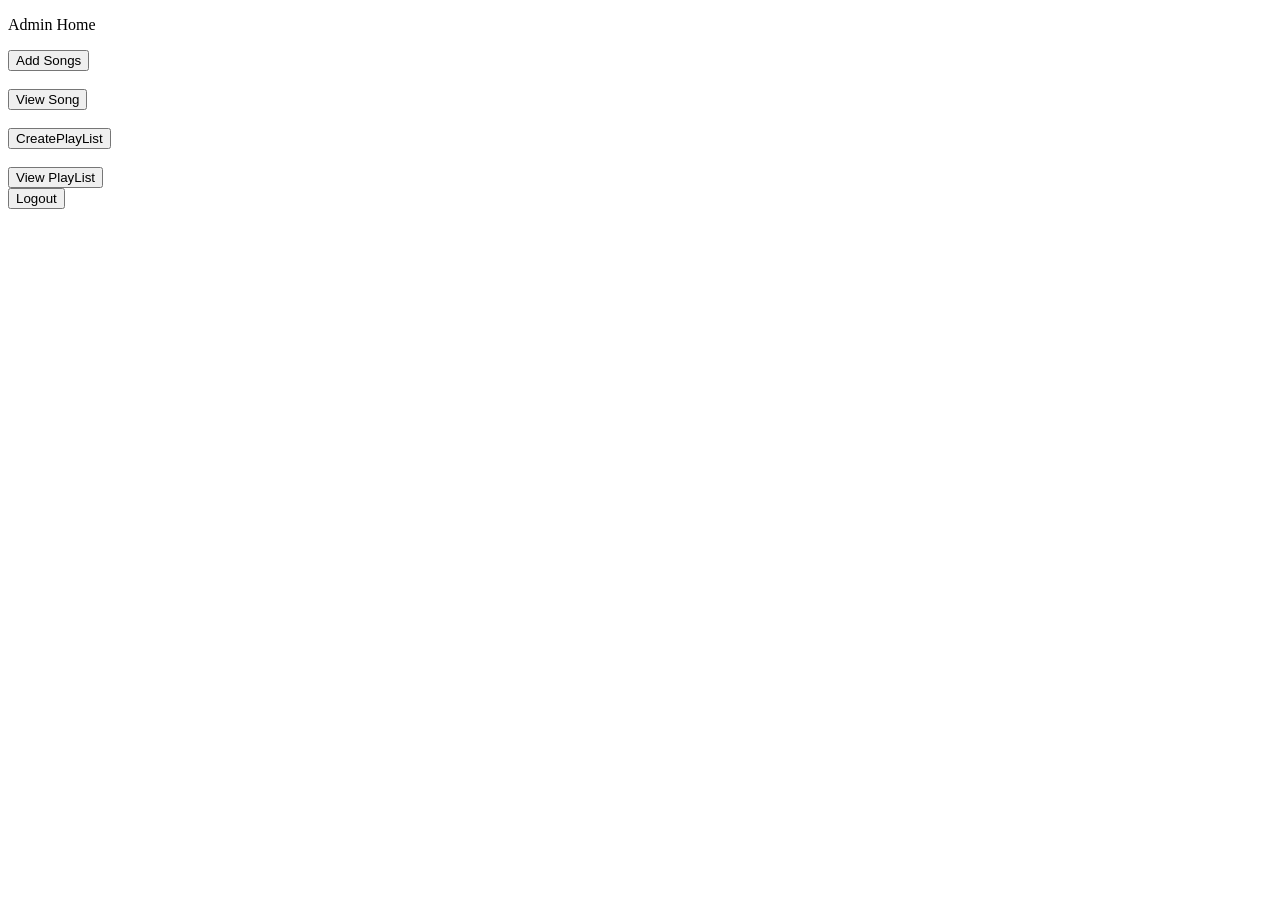
<file: Tunehub/target/classes/templates/adminhome.html>
<!DOCTYPE html>
<html>
<head>
<meta charset="ISO-8859-1">
<title>admin home</title>
</head>
<body>
<p>Admin Home</p>
<form action="/song" method="get">
<button>Add Songs</button>
</form>
<br>
<form action="/viewSong" method="get">
<button>View Song</button>
</form>
<br>
<form action="/createplaylists" method="get">
<button>CreatePlayList</button>
</form>
<br>
<form action="/viewPlaylists" methpd="get">
<button>View PlayList</button>
</form>
<form action="/logout">
<button>Logout</button>
</form>
</body>
</html>
</file>
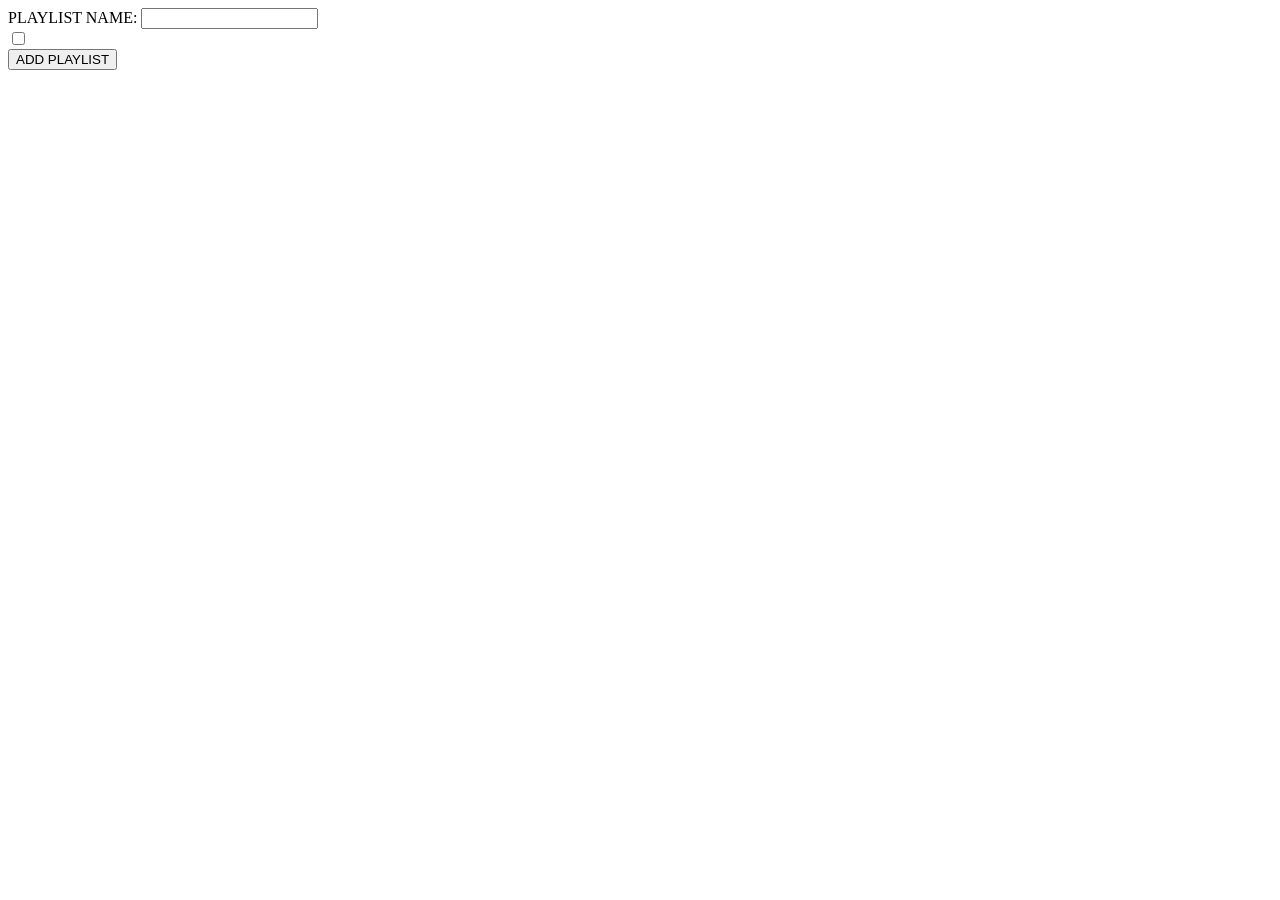
<file: Tunehub/target/classes/templates/createplaylist.html>
<!DOCTYPE html>
<html>
<head>
<meta charset="ISO-8859-1">
<title>createplaylist</title>
</head>
<body>
	<form action="/addplaylist" method="post">
	
		<label>PLAYLIST NAME:</label>
		<input type="text" name="name">
		<br>					
		<div th:each="song:${songs}">
			<input type="checkbox" th:name="songs" th:value="${song.id}">
			<label th:text="${song.name}"></label>	
		</div>
		<input type="submit" value="ADD PLAYLIST">
		
	</form>
</body>
</html>
</file>
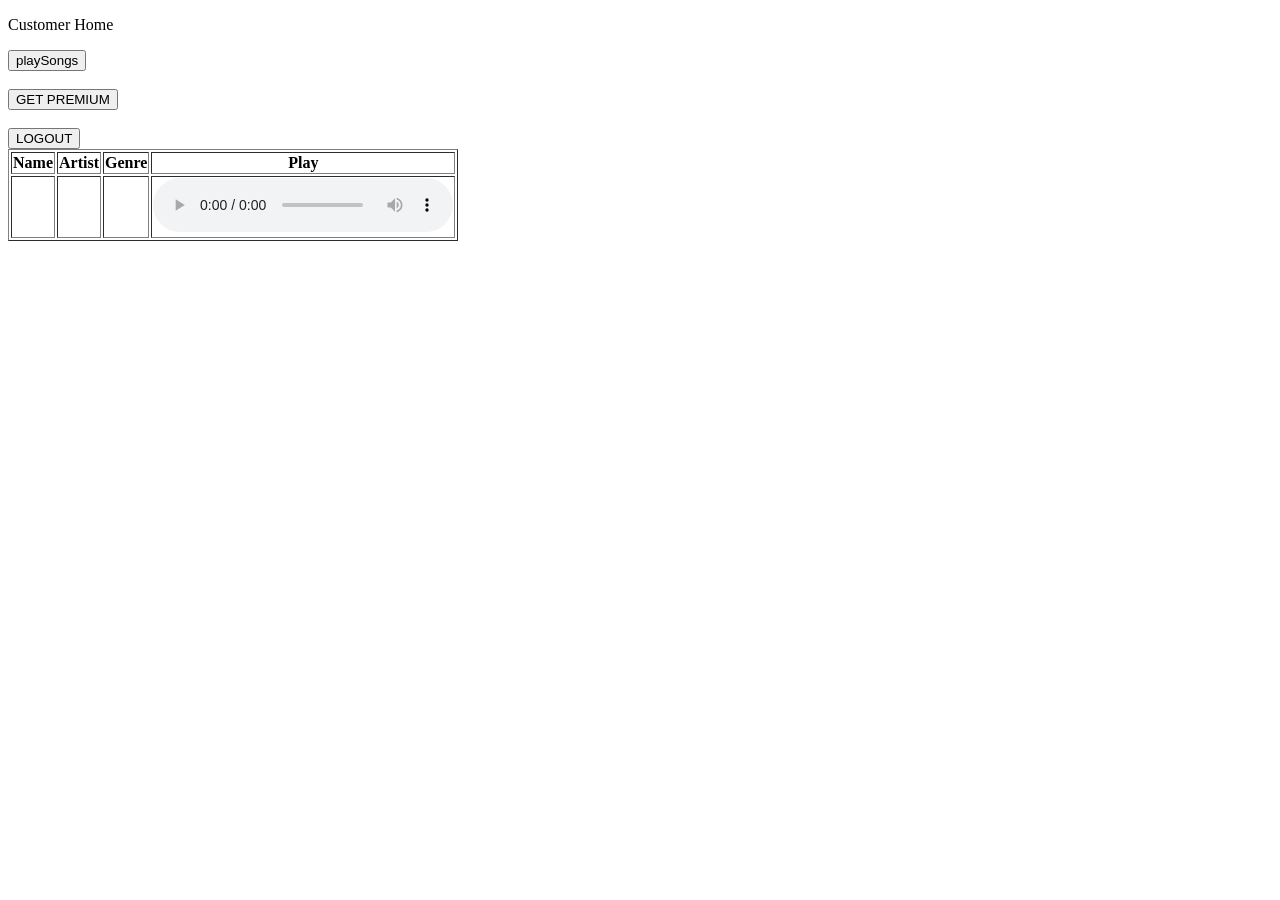
<file: Tunehub/target/classes/templates/customerhome.html>
<!DOCTYPE html>
<html>
<head>
<meta charset="ISO-8859-1">
<title>customer page</title>
</head>
<body>
<p>Customer Home</p>
<form action="/playSong" method="get">
<button>playSongs</button>
</form>
<br>
<div th:unless="${ispremium}" class="non-premium">
	<form action="pay">
		<input type="submit" value="GET PREMIUM">
	</form>
	<br>
	<form action="logout">
		<input type="submit" value="LOGOUT">
	</form>
</div>

<div th:if="${ispremium}" class="premium">
<table border="1">
			<thead>
				<tr>
					<th>Name</th>
					<th>Artist</th>
					<th>Genre</th>
					<th>Play</th>
				</tr>
			</thead>
			<tbody>
				<tr th:each="s:${songs}">
				<td th:text="${s.name}"></td>
				<td th:text="${s.artist}"></td>
				<td th:text="${s.genre}"></td>
				
				<td>
					<audio controls>
						<source th:src="${s.link}">
					</audio>
				 </td>
				 
				</tr>
			</tbody>
	</table>
<br>

</body>
</html>
</file>
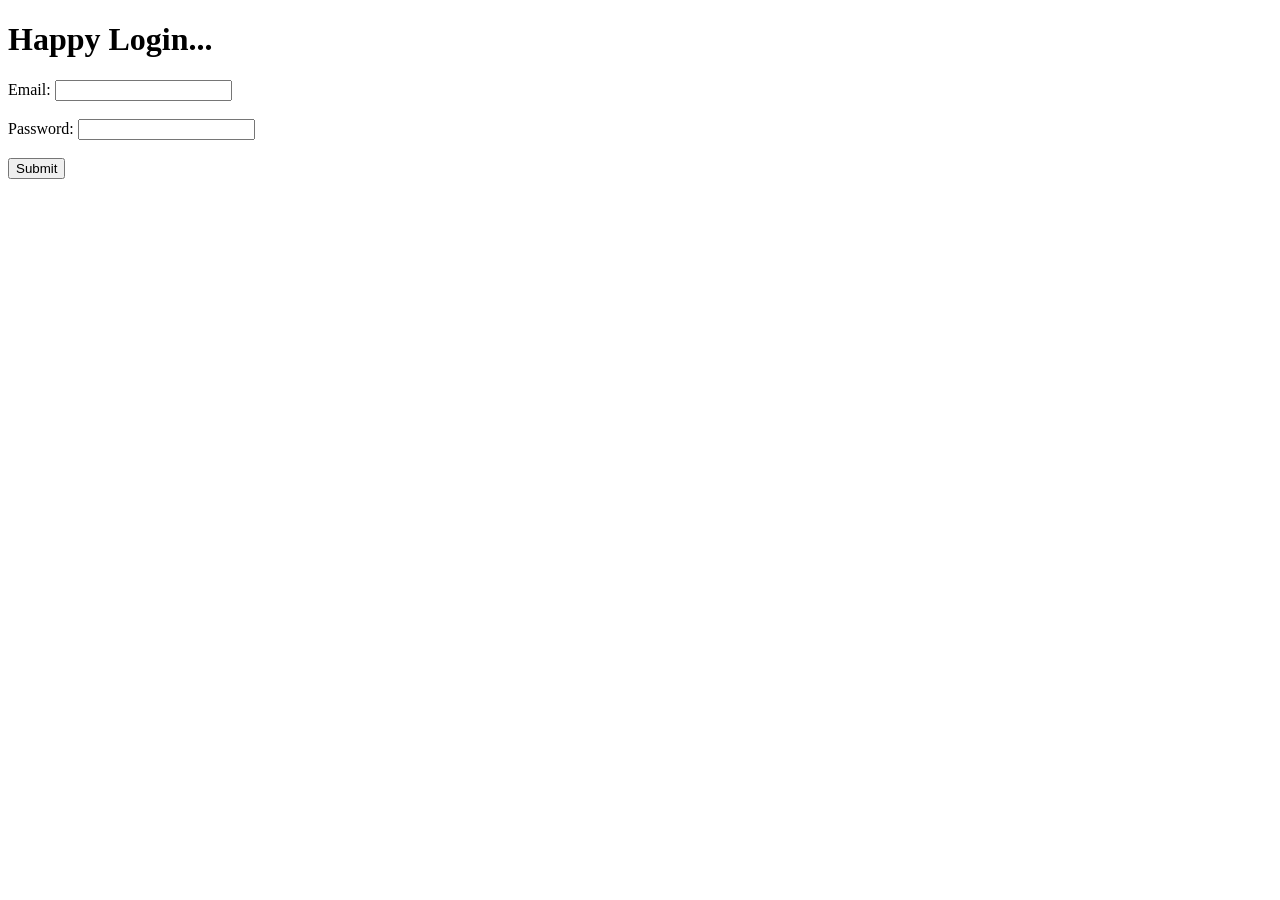
<file: Tunehub/target/classes/templates/login.html>
<!DOCTYPE html>
<html>
<head>
<meta charset="ISO-8859-1">
<title>Login Page</title>
</head>
<body>
<form action="/validate" method="post">
<h1>Happy Login...</h1>
<label for="email">Email: </label>
<input type="email" name="email" id="email"><br></br>
<label for="password">Password: </label>
<input type="password" name="password" id="password"><br></br>
<input type="submit" value="Submit">


</form>


</body>
</html>
</file>
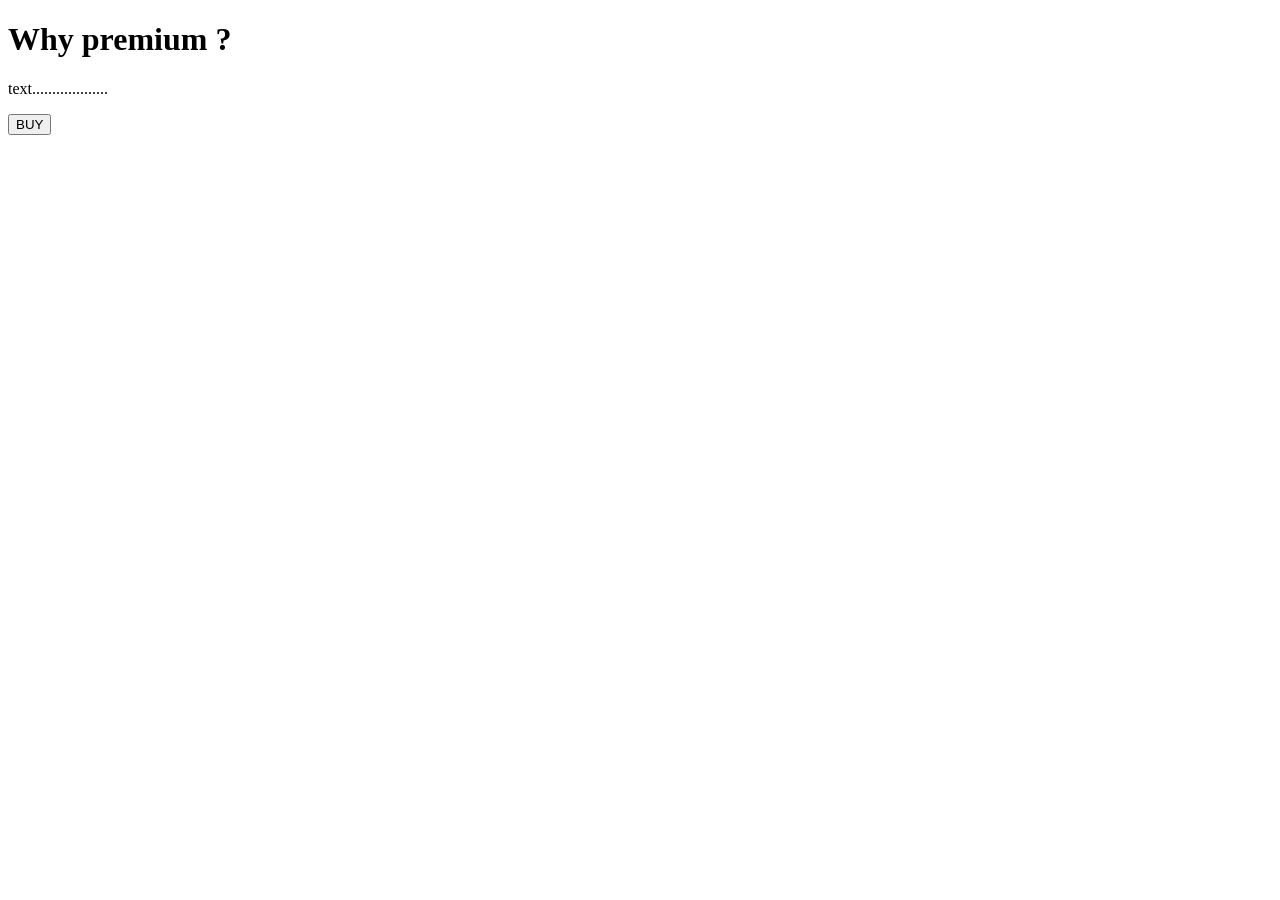
<file: Tunehub/target/classes/templates/pay.html>
<!DOCTYPE html>
<html xmlns:th="https://www.thymeleaf.org">
<head>
<meta charset="ISO-8859-1">

<title>View Course</title>
<script src="https://checkout.razorpay.com/v1/checkout.js"></script>
<script src="https://code.jquery.com/jquery-3.5.1.min.js"></script>

</head>
<body>
	<div>

		<h1>Why premium ?</h1>
		<p>text...................</p>

		<form id="payment-form">
			<button type="submit" class="buy-button">BUY</button>
		</form>

	</div>

	<script>
$(document).ready(function() {
    $(".buy-button").click(function(e) {
        e.preventDefault();
        var form = $(this).closest('form');
        
        
        createOrder();
    });
});

function createOrder() {
	
    $.post("/createOrder")
        .done(function(order) {
            order = JSON.parse(order);
            var options = {
                "key": "rzp_test_EoJRHAZOOhotlT",
                "amount": order.amount_due.toString(),
                "currency": "INR",
                "name": "Tune Hub",
                "description": "Test Transaction",
                "order_id": order.id,
                "handler": function (response) {
                    verifyPayment(response.razorpay_order_id, response.razorpay_payment_id, response.razorpay_signature);
                },
                "prefill": {
                    "name": "Your Name",
                    "email": "test@example.com",
                    "contact": "9999999999"
                },
                "notes": {
                    "address": "Your Address"
                },
                "theme": {
                    "color": "#F37254"
                }
            };
            var rzp1 = new Razorpay(options);
            rzp1.open();
        })
        .fail(function(error) {
            console.error("Error:", error);
        });
}

function verifyPayment(orderId, paymentId, signature) {
     $.post("/verify", { orderId: orderId, paymentId: paymentId, signature: signature })
         .done(function(isValid) {
             if (isValid) {
             	alert("Payment successful");
             	window.location.href='payment-success';
             } else {
                 alert("Payment failed");
                 window.location.href='payment-failure';
             }
         })
         .fail(function(error) {
             console.error("Error:", error);
         });
}
</script>
</body>
</html>
</file>
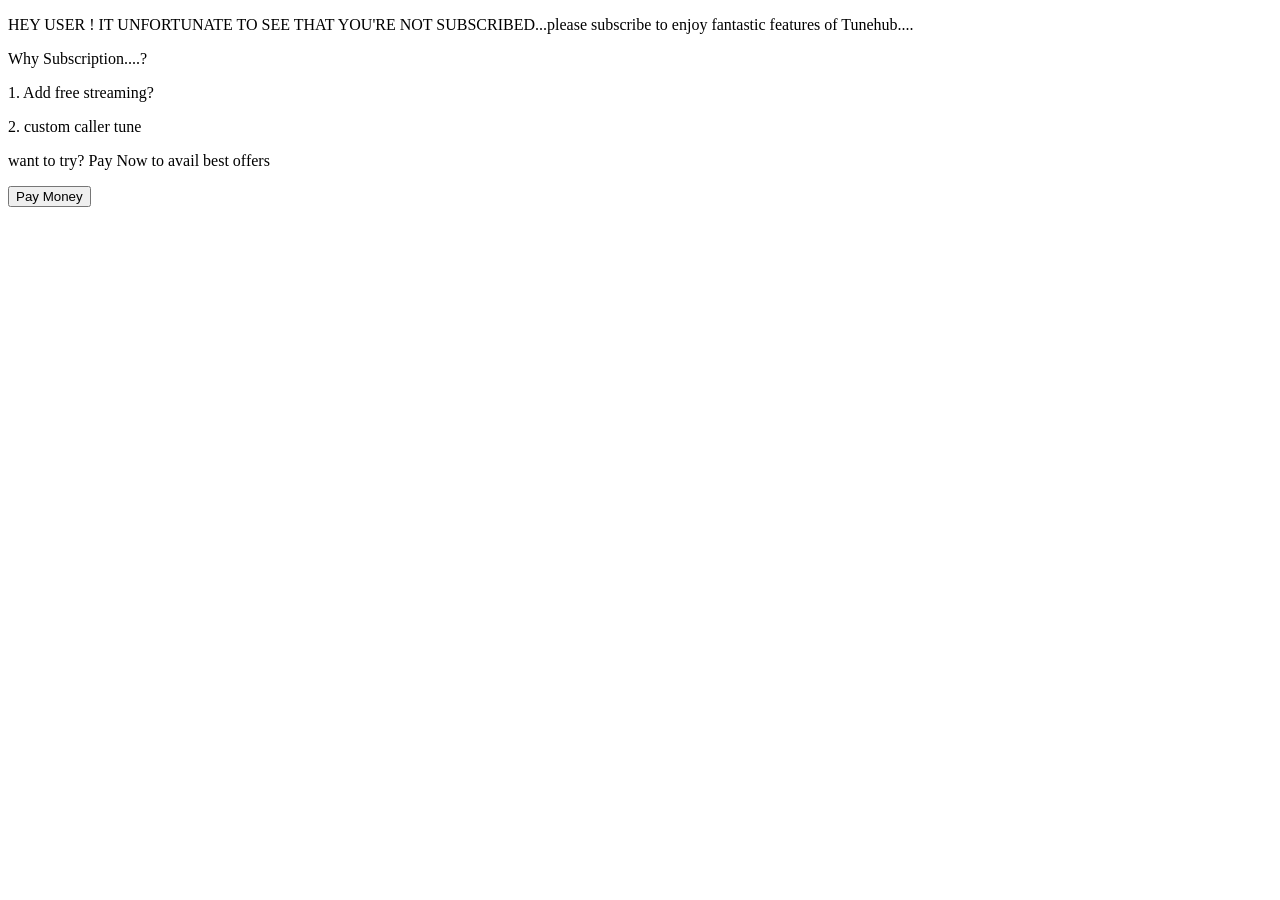
<file: Tunehub/target/classes/templates/paymentform.html>
<!DOCTYPE html>
<html>
<head>
<meta charset="ISO-8859-1">
<title>Insert title here</title>
</head>
<body>
<p>HEY USER !
IT UNFORTUNATE TO SEE THAT YOU'RE NOT SUBSCRIBED...please subscribe to enjoy
fantastic features of Tunehub....</p>
<p>Why Subscription....?</p>
<p>1. Add free streaming?</p>
<p>2. custom caller tune</p>

    <p>want to try? Pay Now to avail best offers </p>
<button>Pay Money</button>
</body>
</html>
</file>
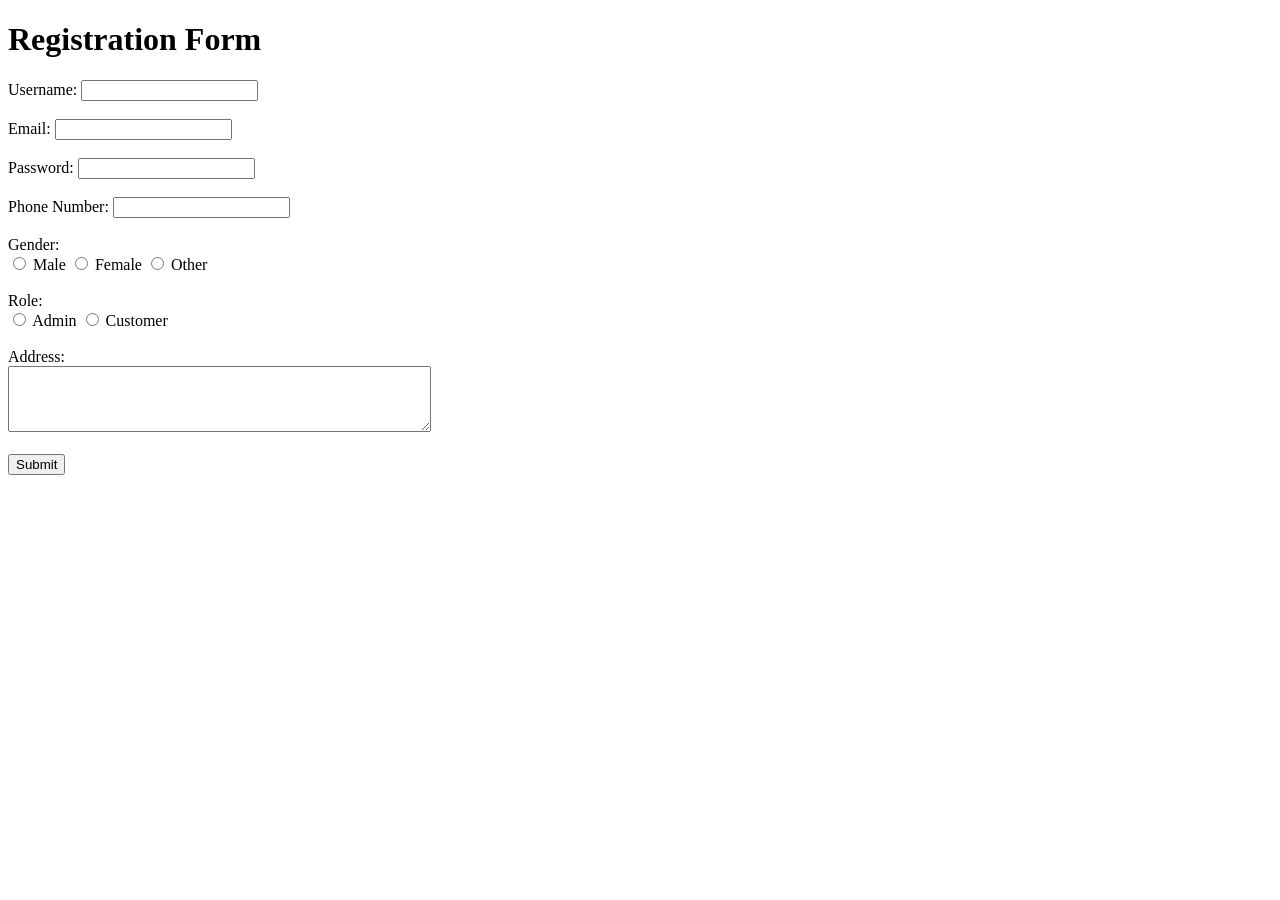
<file: Tunehub/target/classes/templates/registration.html>
<!DOCTYPE html>
<html>
<head>
<meta charset="ISO-8859-1">
<title>Insert title here</title>
</head>
<body>
<form action="/register" method="post">
	<h1>Registration Form</h1>
    <label for="username">Username: </label>
    <input type="text" id="username" name="username"><br><br>
    
    <label for="email">Email: </label>
    <input type="email" id="email" name="email"><br><br>
    
    <label for="password">Password: </label>
    <input type="password" id="password" name="password"><br><br>
    
    <label for="phone">Phone Number: </label>
    <input type="tel" id="phone" name="phoneno"><br><br>
    
    <label>Gender: </label><br>
    <input type="radio" id="male" name="gender" value="male">
    <label for="male">Male</label>
    
    <input type="radio" id="female" name="gender" value="female">
    <label for="female">Female</label>
    
    <input type="radio" id="other" name="gender" value="other">
    <label for="other">Other</label><br><br>
    
    <label>Role: </label><br>
    <input type="radio" id="admin" name="role" value="admin">
    <label for="admin">Admin</label>
    
    <input type="radio" id="customer" name="role" value="customer">
    <label for="customer">Customer</label><br><br>
    
    <label for="address">Address: </label><br>
    <textarea id="address" name="address" rows="4" cols="50" ></textarea><br><br>
    
    <input type="submit" value="Submit" />
</form>
</body>
</html>
</file>
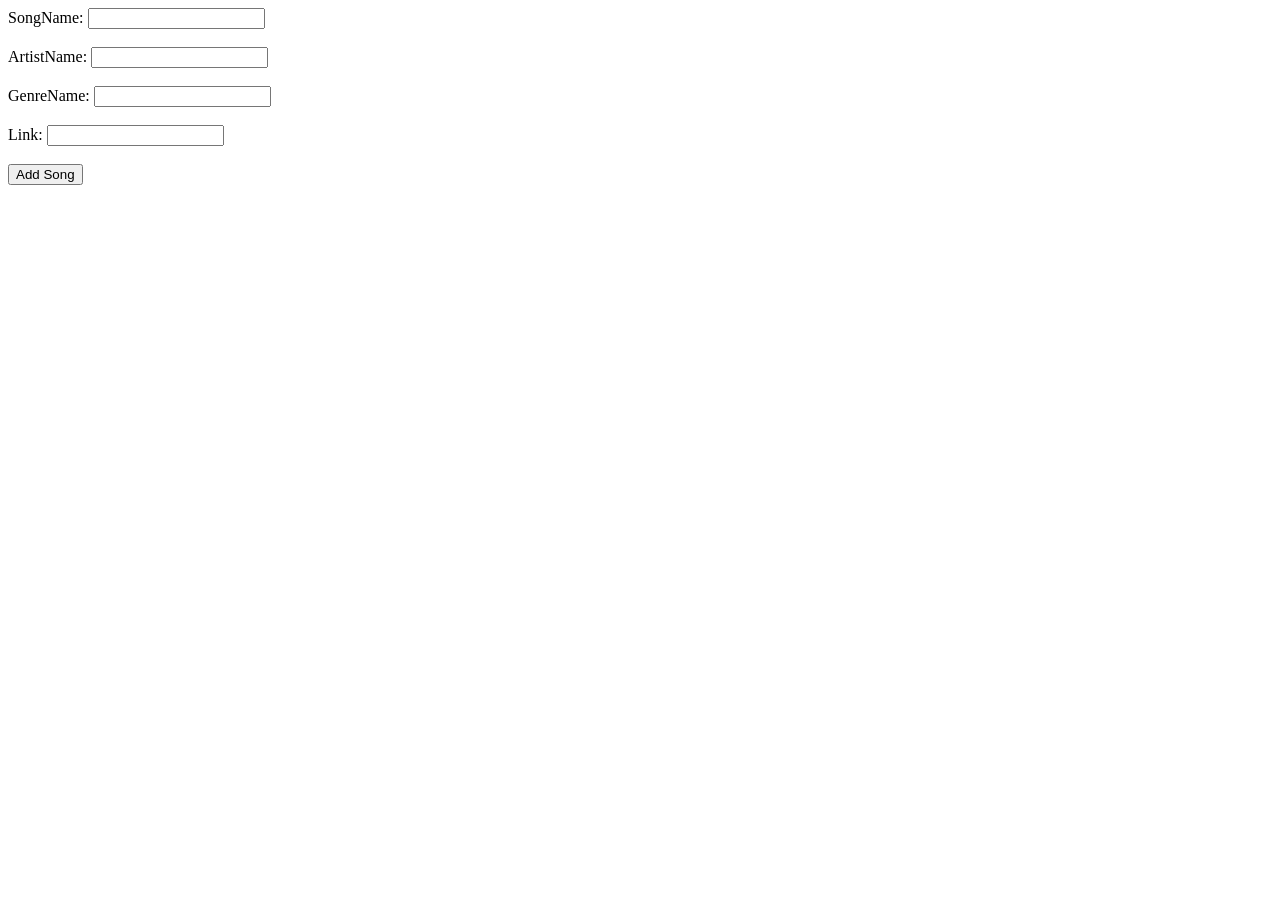
<file: Tunehub/target/classes/templates/songs.html>
<!DOCTYPE html>
<html>
<head>
<meta charset="ISO-8859-1">
<title>Songs page</title>
</head>
<body>
<form action="/addsong" method="post">
<label for="songname">SongName: </label>
<input type="text" id="songname" name="name" ><br></br>
<label for="artistname">ArtistName: </label>
<input type="text" id="artistname" name="artist" ><br></br>
<label for="genre">GenreName: </label>
<input type="text" id="genre" name="genre" ><br></br>
<label for="link">Link: </label>
<input type="text" id="link" name="link" ><br></br>
<input type="submit" value="Add Song">
</form>
</body>
</html>
</file>
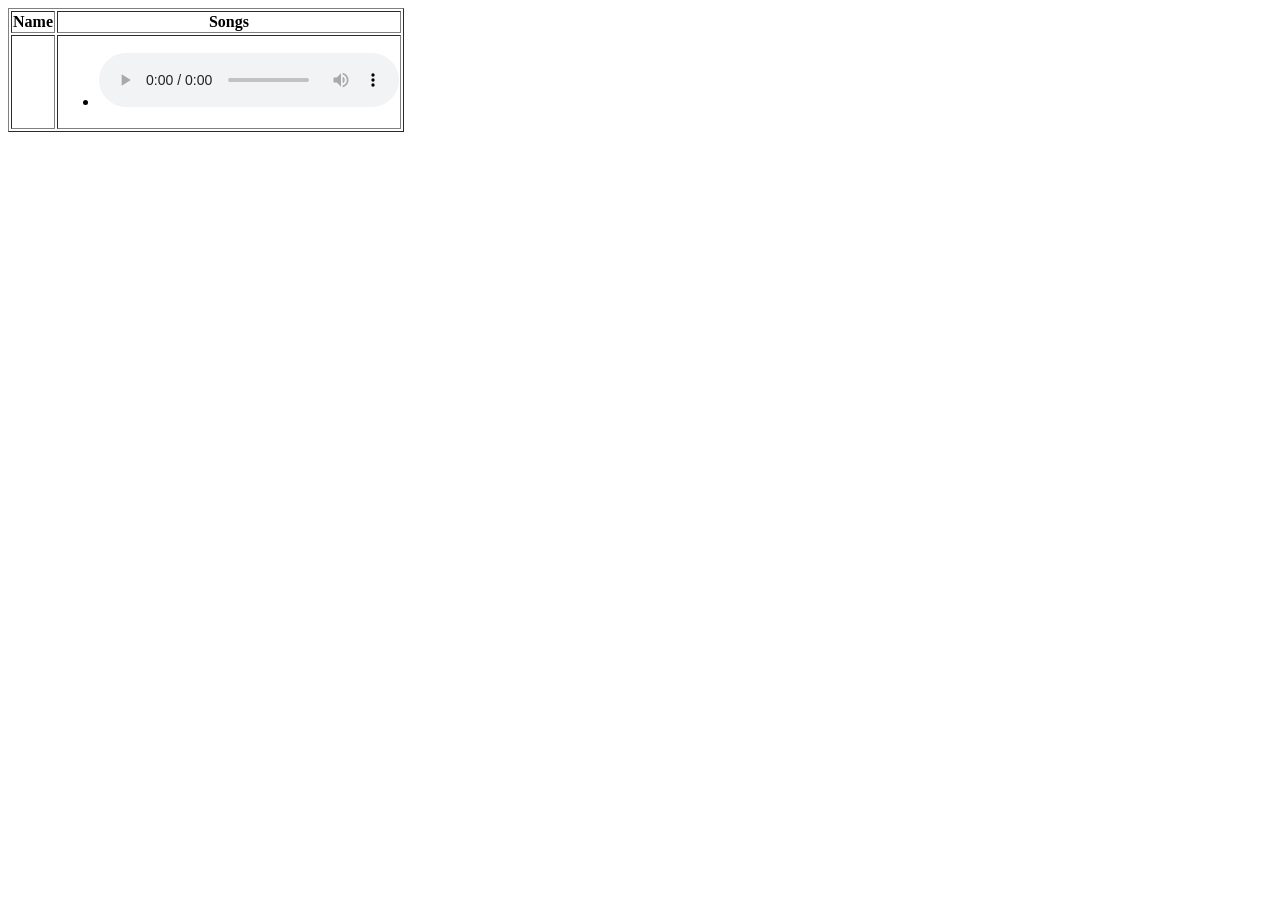
<file: Tunehub/target/classes/templates/viewplaylist.html>
<!DOCTYPE html>
<html>
<head>
<meta charset="ISO-8859-1">
<title>playlists</title>
</head>
<body>
<table border="1">
<thead>
<tr>
<th>Name</th>
<th>Songs</th>
</tr>
</thead>
<tbody>
<tr th:each="playlist:${playlists}">
<td th:text="${playlist.Name}" ></td>

<td>
<ul>
<li th:each="song:${playlist.songs}">

<audio controls>
        <source th:src="${song.link}" type="audio/mpeg">
    </audio>

</ul>
</td>

</tbody>
</table>
</body>
</html>
</file>
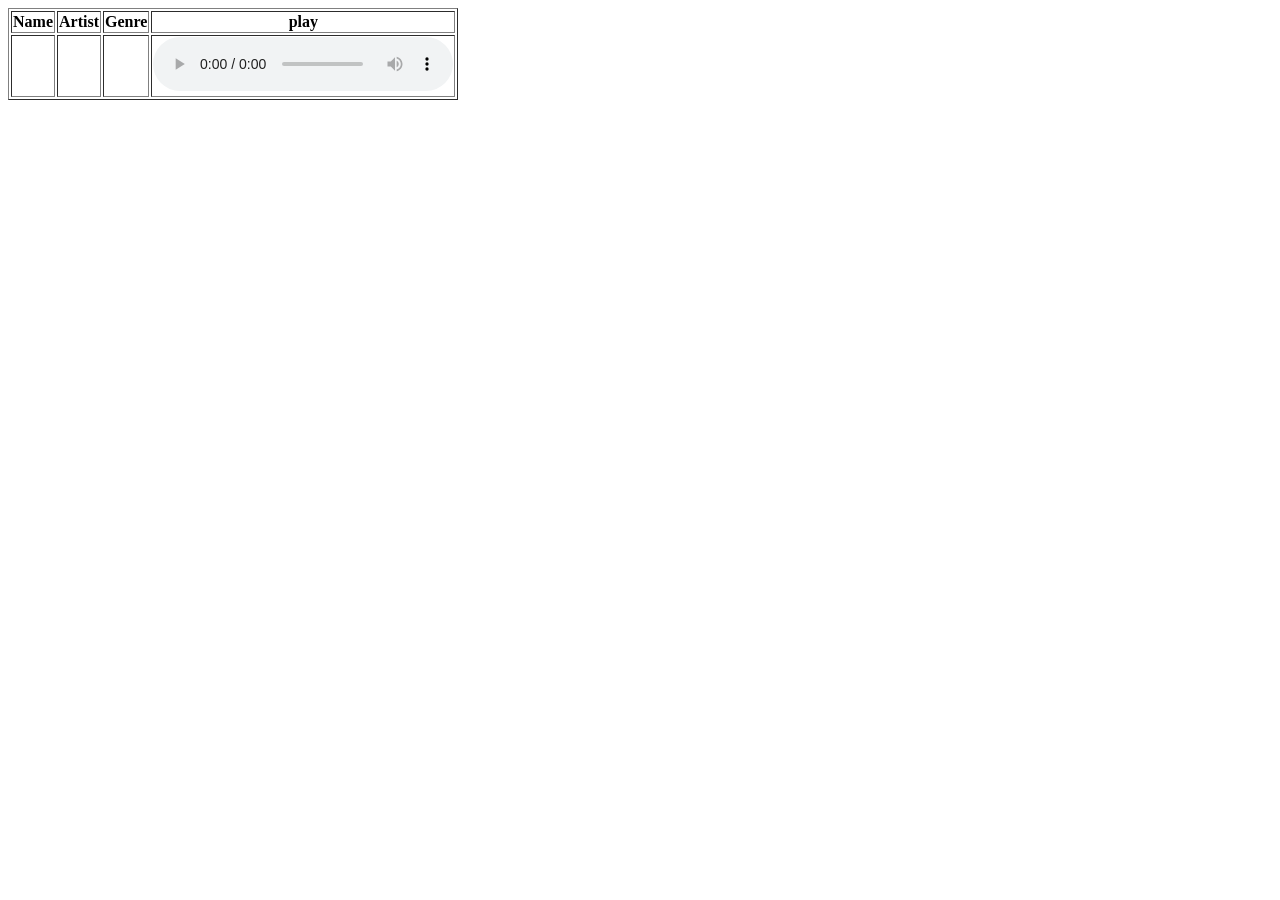
<file: Tunehub/target/classes/templates/viewsong.html>
<!DOCTYPE html>
<html>
<head>
<meta charset="ISO-8859-1">
<title>Insert title here</title>
</head>
<body>
<table border="1">
<thead>
<tr>
<th>Name</th>
<th>Artist</th>
<th>Genre</th>
<th>play</th>
</tr>
</thead>
<tbody>
<tr th:each="song:${songs}">
<td th:text="${song.name}" ></td>
<td th:text="${song.artist}"></td>
<td th:text="${song.genre}"></td>
<td>
    <audio controls>
        <source th:src="${song.link}" type="audio/mpeg">
    </audio>
</td>
</tbody>
</table>

</body>
</html>
</file>
